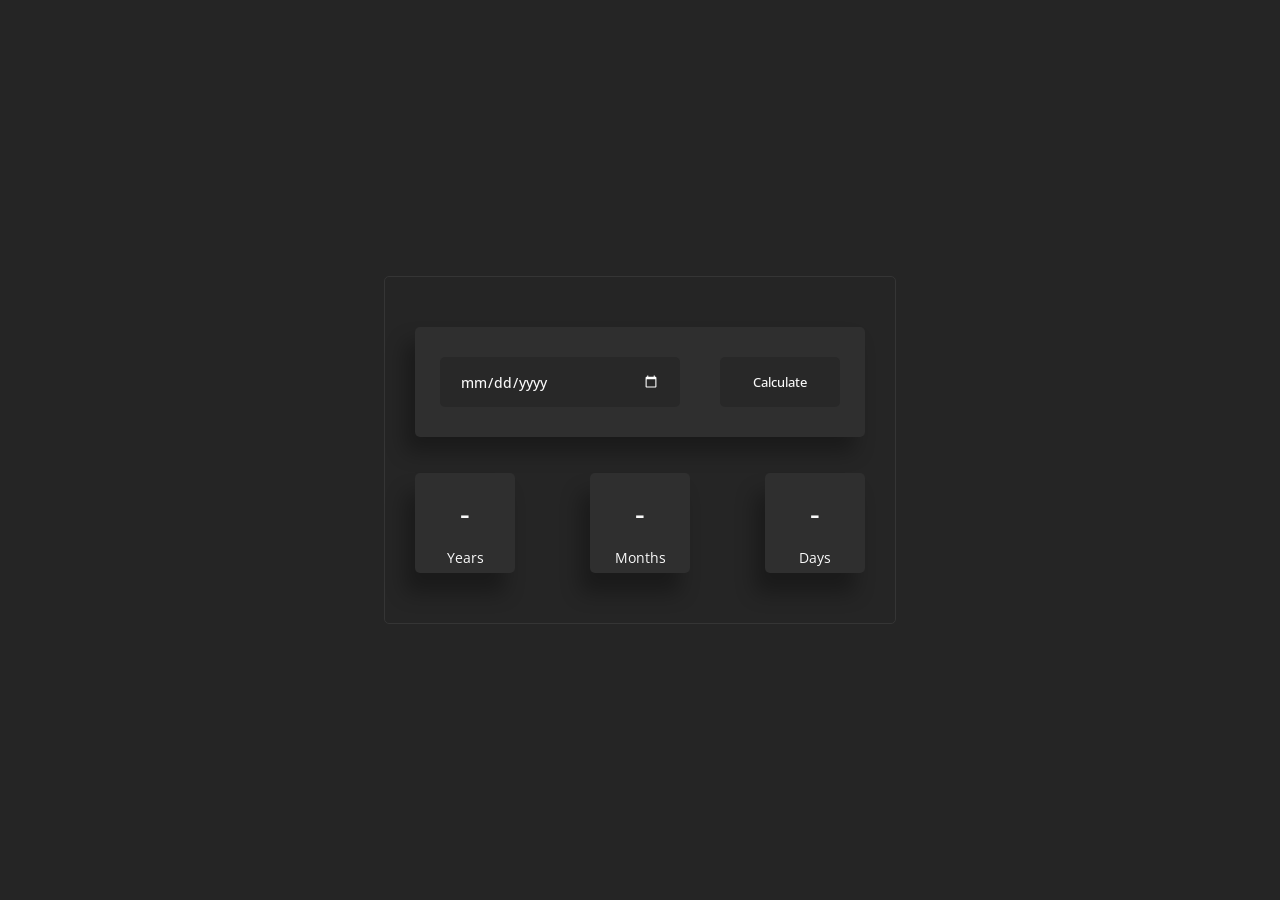
<file: index.html>
<!DOCTYPE html>
<html lang = "en-US">
<head>
	<meta charset = "utf-8">
	<meta name = "viewport" content = "width=device-width, initial-scale=1">
	<meta name = "theme-color" content = "#252525">
	<title>Date Calc App</title>
	<link rel = "icon" type = "image/x-icon" href = "https://raw.githubusercontent.com/ItzzExcel/DateCalc/main/Assets/CatAndDog.png">
	<link rel = "preconnect" href = "https://fonts.googleapis.com">
	<link rel = "preconnect" href = "https://fonts.gstatic.com" crossorigin>
	<link href = "https://fonts.googleapis.com/css2?family=Open+Sans:wght@300&display=swap" rel = "stylesheet">
	<link rel = "stylesheet" type = "text/css" href="Style.css">
	<script src = "Script.js" type = "text/javascript"></script>
	<script src = "Modernize.js" type = "text/javascript"></script>
</head>
<body id = "Body">

<div class = "Container">
	<div class = "Input-Wrppr">
	<input type = "date" id = "Input-Date">
	<button onclick = "DateCalc ()">Calculate</button>
</div>

<br> <br>

<div class = "Output-Wrppr">
	<div>
		<span id = "Years">
			-
		</span>
		<p>
			Years
		</p>
	</div>

	<div>
		<span id = "Months">
			-
		</span>
		<p>
			Months
		</p>
	</div>

	<div>
		<span id = "Days">
			-
		</span>
		<p>
			Days
		</p>
	</div>
</div>

<script type="text/javascript">
	let Input = document.getElementById ('Input-Date');

	Input.addEventListener ('keyup', (Inpt) => {
		if (Inpt.keyCode == 13)
		{
			DateCalc ();
		}
	})

	let Body = document.getElementById ('Body');

	Body.addEventListener ('keyup', (Input) => {
		if (Input.keyCode == 13)
		{
			DateCalc ();
		}
	})
</script>
<script src = "Script.js" type = "text/javascript"></script>
<script src = "Modernize.js" type = "text/javascript"></script>
</body>
</html>
</file>
<file: Style.css>
::-webkit-calendar-picker-indicator
{
	filter: invert(1);
}

::-webkit-scrollbar
{
	width: 10px;
}

::-webkit-scrollbar-track
{
	background-color: #252525;
}

::-webkit-scrollbar-thumb
{
	background: #2f2f2f;
	border-radius: 3px;
}

::-webkit-scrollbar-thumb:hover
{
	background: #545454;
}

::selection
{
	background: #102027;
}

::-moz-selection
{
	background: #102027;
}

body
{
	display: flex;
	flex-wrap: wrap;
	background-color: #252525;
}

*, *:before, *:after
{
	padding: none;
	margin: none;
	box-sizing: border-box;
}

.Container
{
	width: 40%;
	min-width: 450px;
	border: 1px solid #353535;
	border-radius: 5px;
	position: absolute;
	transform: translate(-50%, -50%);
	left: 50%;
	top: 50%;
	padding: 50px 30px;
}

.Input-Wrppr
{
	background-color: #2f2f2f;
	padding: 30px 25px;
	border-radius: 5px;
	box-shadow: -10px 15px 20px rgba(0, 0, 0, 0.3);
}

.Container * 
{
	font-family: 'Open Sans', sans-serif;
	border: none;
	outline: none;
}

input, button
{
	height: 50px;
	background-color: #fafafa;
	color: #080808;
	font-weight: 500;
	border-radius: 5px;
}

input
{
	transition: 0.2s;
	width: 60%;
	padding: 0 20px;
	font-size: 14px;
	background-color: #282828;
	color: #fafafa;
}

input:hover
{
	transition: 0.2s;
	background-color: #252525;
}

button
{
	transition: 0.2s;
	width: 30%;
	float: right;
	background-color: #282828;
	color: #fafafa;
}

button:hover
{
	transition: 0.2s;
	color: #fafafa;
	background-color: #252525;
}

.Output-Wrppr
{
	width: 100%;
	display: flex;
	justify-content: space-between;
}

.Output-Wrppr div
{
	height: 100px;
	width: 100px;
	background-color: #2f2f2f;
	border-radius: 5px;
	color: #fafafa;
	display: grid;
	place-items: center;
	padding: 20px 0;
	box-shadow: -10px 20px 20px rgba(0, 0, 0, 0.3);
}

span
{
	transition: 0.2s;
	font-size: 30px;
	font-weight: 500;
	pointer-events: none !important;
}

p
{
	font-size: 14px;
	color: #fafafa;
	font-weight: 400;
	pointer-events: none !important;
}
</file>
